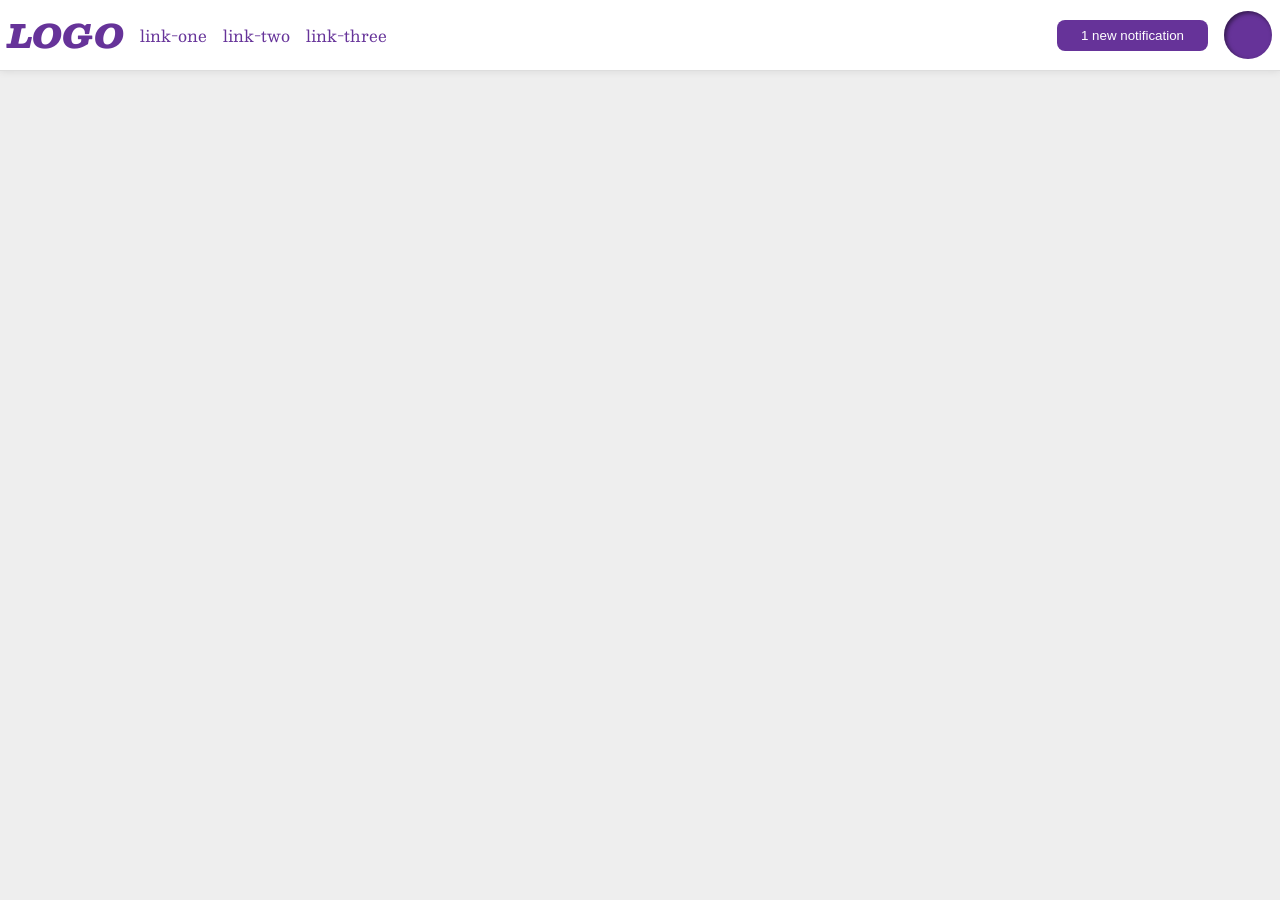
<file: foundations/flex/03-flex-header-2/index.html>
<!DOCTYPE html>
<html lang="en">
  <head>
    <meta charset="UTF-8">
    <meta http-equiv="X-UA-Compatible" content="IE=edge">
    <meta name="viewport" content="width=device-width, initial-scale=1.0">
    <title>Flex Header 2</title>
    <link rel="stylesheet" href="style.css">
  </head>
  <body>
    <div class="header">
      <div class="left">
         <div class="logo">
        LOGO
      </div>
      <ul class="links">
        <li><a href="https://google.com">link-one</a></li>
        <li><a href="https://google.com">link-two</a></li>
        <li><a href="https://google.com">link-three</a></li>
      </ul>
      </div>
     
      <div class="right">
        <button class="notifications">
          1 new notification
        </button>
        <div class="profile-image"></div>
      </div>
      
    </div>
  </body>
</html>
</file>
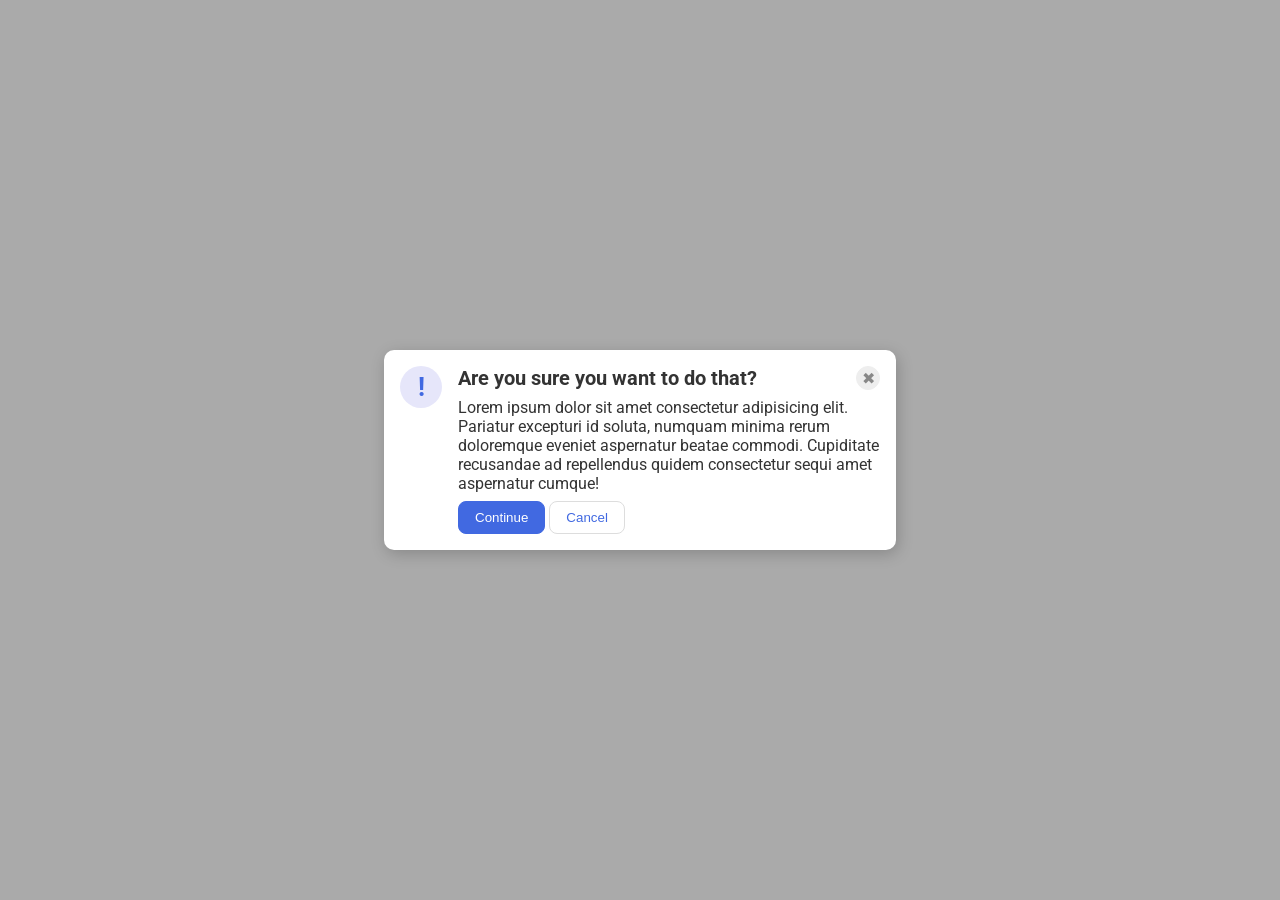
<file: foundations/flex/05-flex-modal/index.html>
<!DOCTYPE html>
<html lang="en">
  <head>
    <meta charset="UTF-8">
    <meta http-equiv="X-UA-Compatible" content="IE=edge">
    <meta name="viewport" content="width=device-width, initial-scale=1.0">
    <link rel="stylesheet" href="style.css">
    <title>Modal</title>
  </head>
  <body>
    <div class="modal">
      <div class="icon">!</div>
      <div class="container">
        <div class="header">Are you sure you want to do that?
          <button class="close-button">✖</button>
        </div>
      
      <div class="text">Lorem ipsum dolor sit amet consectetur adipisicing elit. Pariatur excepturi id soluta, numquam minima rerum doloremque eveniet aspernatur beatae commodi. Cupiditate recusandae ad repellendus quidem consectetur sequi amet aspernatur cumque!</div>
      <button class="continue">Continue</button>
      <button class="cancel">Cancel</button>
      </div>
      
    </div>
  </body>
</html>
</file>
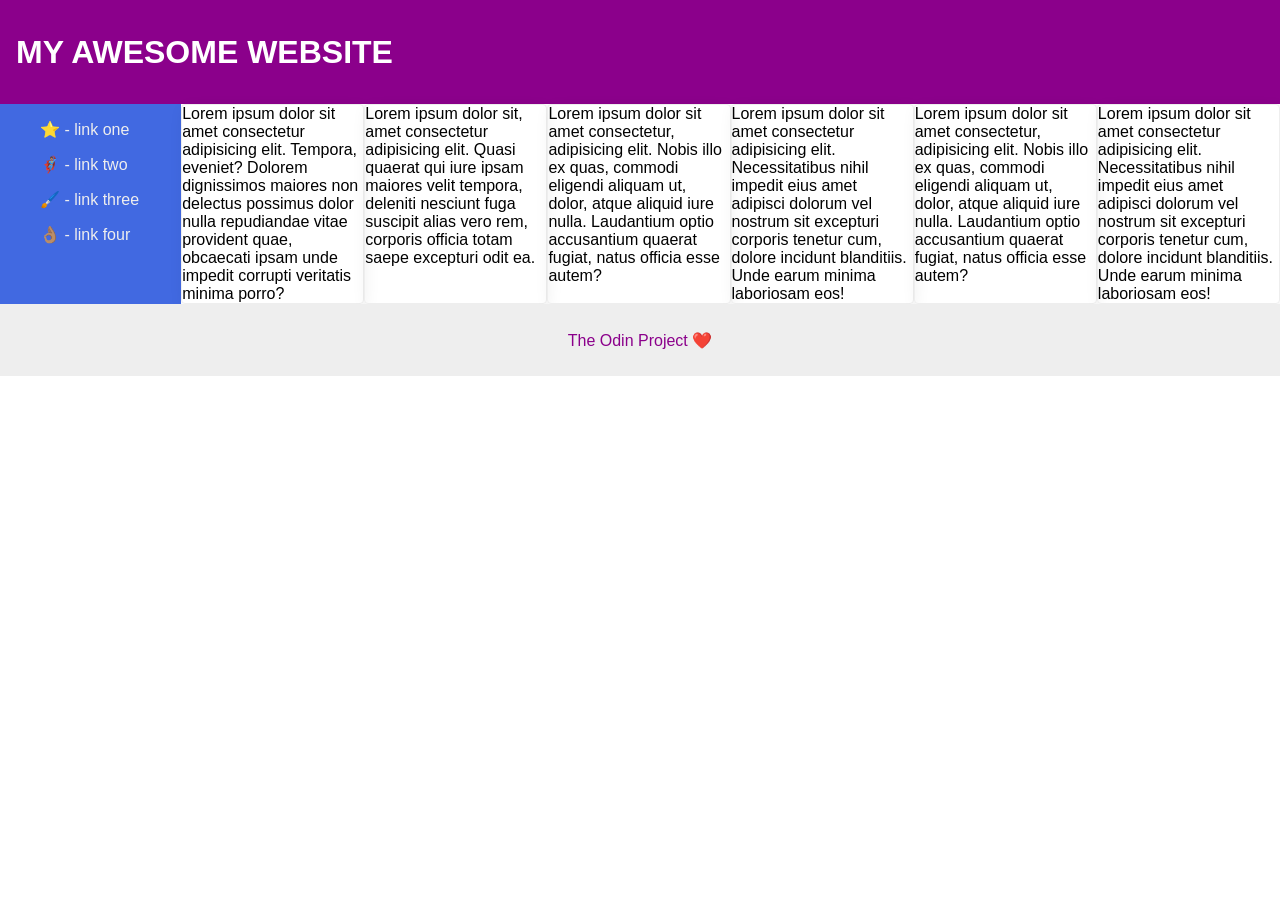
<file: foundations/flex/07-flex-layout-2/index.html>
<!DOCTYPE html>
<html lang="en">
  <head>
    <meta charset="UTF-8">
    <meta http-equiv="X-UA-Compatible" content="IE=edge">
    <meta name="viewport" content="width=device-width, initial-scale=1.0">
    <title>The Holy Grail</title>
    <link rel="stylesheet" href="style.css">
  </head>
  <body>
    <div class="header">
      MY AWESOME WEBSITE
    </div>
    <div class="container"><div class="sidebar">
      <ul>
        <li><a href="#">⭐ - link one</a></li>
        <li><a href="#">🦸🏽‍♂️ - link two</a></li>
        <li><a href="#">🖌️ - link three</a></li>
        <li><a href="#">👌🏽 - link four</a></li>
      </ul>
    </div>

    <div class="card">Lorem ipsum dolor sit amet consectetur adipisicing elit. Tempora, eveniet? Dolorem dignissimos maiores non delectus possimus dolor nulla repudiandae vitae provident quae, obcaecati ipsam unde impedit corrupti veritatis minima porro?</div>
    <div class="card">Lorem ipsum dolor sit, amet consectetur adipisicing elit. Quasi quaerat qui iure ipsam maiores velit tempora, deleniti nesciunt fuga suscipit alias vero rem, corporis officia totam saepe excepturi odit ea.</div>
    <div class="card">Lorem ipsum dolor sit amet consectetur, adipisicing elit. Nobis illo ex quas, commodi eligendi aliquam ut, dolor, atque aliquid iure nulla. Laudantium optio accusantium quaerat fugiat, natus officia esse autem?</div>
    <div class="card">Lorem ipsum dolor sit amet consectetur adipisicing elit. Necessitatibus nihil impedit eius amet adipisci dolorum vel nostrum sit excepturi corporis tenetur cum, dolore incidunt blanditiis. Unde earum minima laboriosam eos!</div>
    <div class="card">Lorem ipsum dolor sit amet consectetur, adipisicing elit. Nobis illo ex quas, commodi eligendi aliquam ut, dolor, atque aliquid iure nulla. Laudantium optio accusantium quaerat fugiat, natus officia esse autem?</div>
    <div class="card">Lorem ipsum dolor sit amet consectetur adipisicing elit. Necessitatibus nihil impedit eius amet adipisci dolorum vel nostrum sit excepturi corporis tenetur cum, dolore incidunt blanditiis. Unde earum minima laboriosam eos!</div>
  
  </div>
    
    
    <div class="footer">
      The Odin Project ❤️
    </div>
  </body>
</html>
</file>
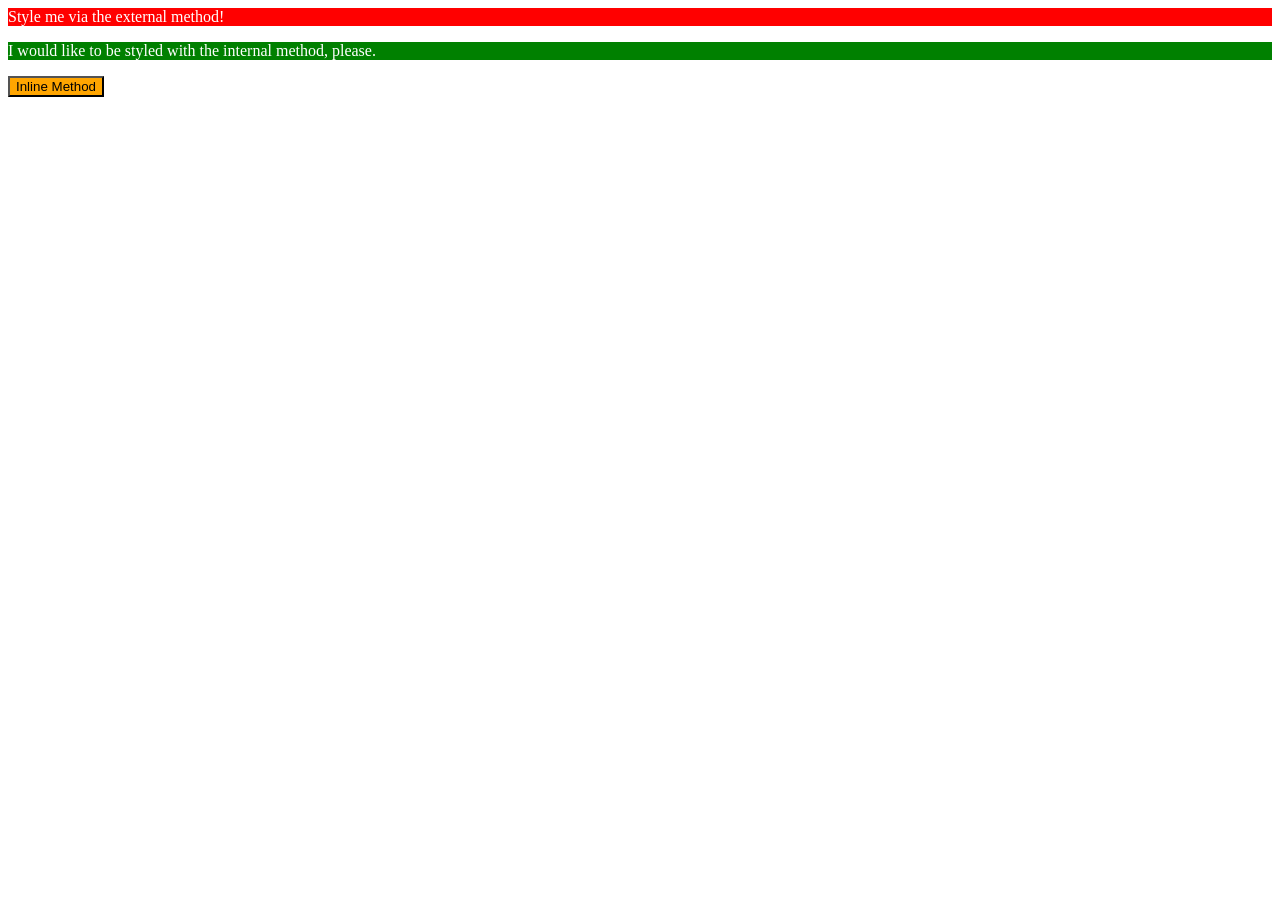
<file: foundations/intro-to-css/01-css-methods/index.html>
<!DOCTYPE html>
<html lang="en">
  <head>
    <meta charset="UTF-8">
    <meta http-equiv="X-UA-Compatible" content="IE=edge">
    <meta name="viewport" content="width=device-width, initial-scale=1.0">
    <title>Methods for Adding CSS</title>
    <link rel="stylesheet" href="style.css">
    <style>
      p{
        background-color: green;
        color: white;
      }
    </style>
  </head>
  <body>
    <div>Style me via the external method!</div>
    <p>I would like to be styled with the internal method, please.</p>
    <button style="background-color: orange; ">Inline Method</button>
  </body>
</html>
</file>
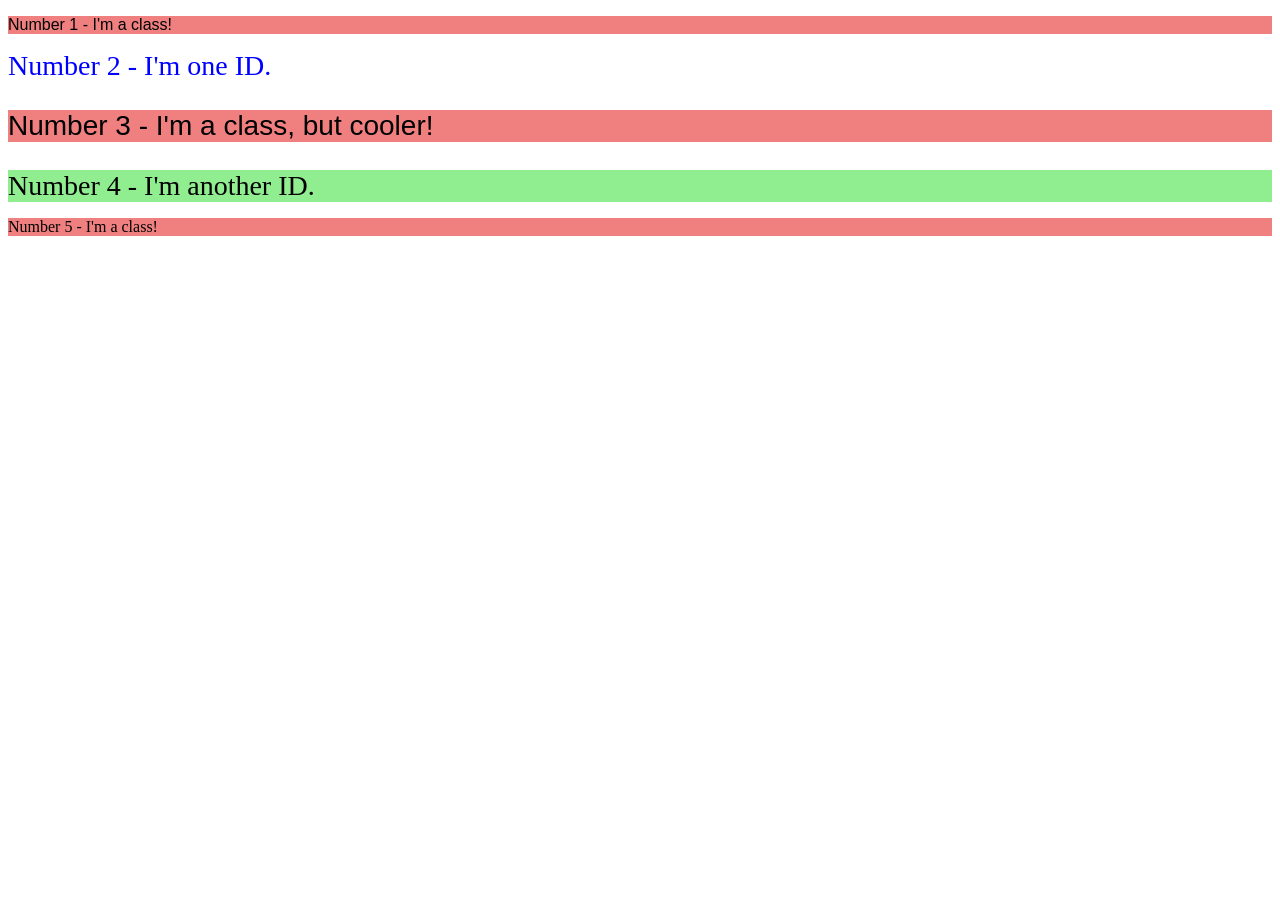
<file: foundations/intro-to-css/02-class-id-selectors/index.html>
<!DOCTYPE html>
<html lang="en">
  <head>
    <meta charset="UTF-8">
    <meta http-equiv="X-UA-Compatible" content="IE=edge">
    <meta name="viewport" content="width=device-width, initial-scale=1.0">
    <title>Class and ID Selectors</title>
    <link rel="stylesheet" href="style.css">
  </head>
  <body>
    <p class="number-1">Number 1 - I'm a class!</p>
    <div id="number-2">Number 2 - I'm one ID.</div>
    <p class="number-3">Number 3 - I'm a class, but cooler!</p>
    <div id="number-4">Number 4 - I'm another ID.</div>
    <p class="number-5">Number 5 - I'm a class!</p>
  </body>
</html>
</file>
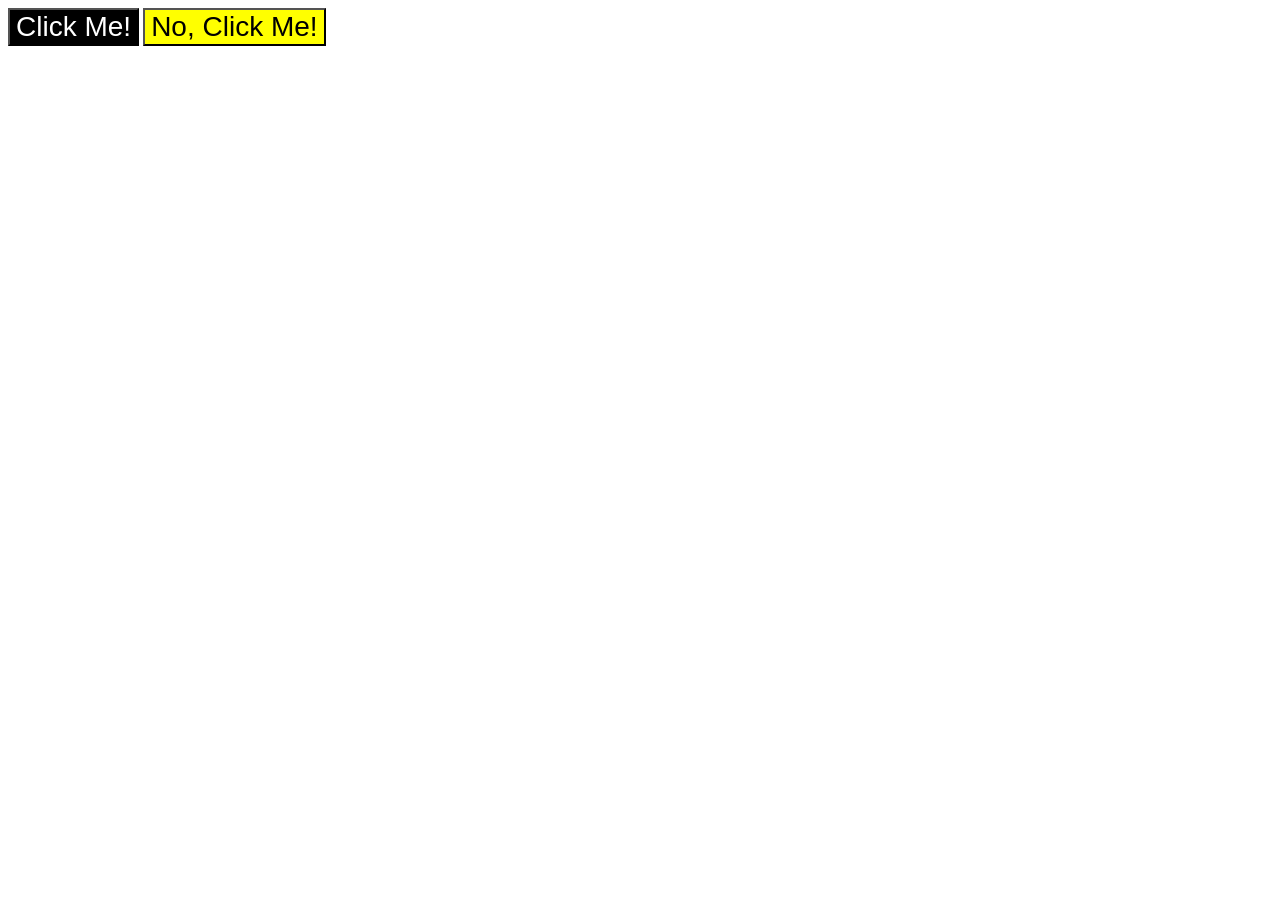
<file: foundations/intro-to-css/03-grouping-selectors/index.html>
<!DOCTYPE html>
<html lang="en">
  <head>
    <meta charset="UTF-8">
    <meta http-equiv="X-UA-Compatible" content="IE=edge">
    <meta name="viewport" content="width=device-width, initial-scale=1.0">
    <title>Grouping Selectors</title>
    <link rel="stylesheet" href="style.css">
  </head>
  <body>
    <button class="btn-1">Click Me!</button>
    <button class="btn-2">No, Click Me!</button>
  </body>
</html>
</file>
<file: foundations/flex/03-flex-header-2/style.css>
/* this is some magical font-importing.  
you'll learn about it later. */
@import url('https://fonts.googleapis.com/css2?family=Besley:ital,wght@0,400;1,900&display=swap');

body {
  margin: 0;
  background: #eee;
  font-family: Besley, serif;
}

.header {
  background: white;
  border-bottom: 1px solid #ddd;
  box-shadow: 0 0 8px rgba(0,0,0,.1);
}

.profile-image {
  background: rebeccapurple;
  box-shadow: inset 2px 2px 4px rgba(0,0,0,.5);
  border-radius: 50%;
  width: 48px;
  height: 48px;
}

.logo {
  color: rebeccapurple;
  font-size: 32px;
  font-weight: 900;
  font-style: italic;
}

button {
  border: none;
  border-radius: 8px;
  background: rebeccapurple;
  color: white;
  padding: 8px 24px;
}

a {
  /* this removes the line under our links */
  text-decoration: none;
  color: rebeccapurple;
}

ul {
  list-style-type: none;
}




.header{
  display: flex;
  justify-content: space-between;
  align-items: center;
  padding: 8px
}

ul{
  display: flex;
  gap: 16px;
  padding: 0;
  margin: 0;
}

.left, .right{
  display: flex;
  gap: 16px;
  align-items: center;
}
/* ul{
  display: flex;
  gap: 16px;
}
.notification-container{
  display: flex;
  gap: 16px;
  margin-left: auto;
} */
</file>
<file: foundations/flex/05-flex-modal/style.css>
@import url('https://fonts.googleapis.com/css2?family=Roboto:wght@400;700&display=swap');

html, body {
  height: 100%;
}

body {
  font-family: Roboto, sans-serif;
  margin: 0;
  background: #aaa;
  color: #333;
  /* I'll give you this one for free lol */
  display: flex;
  align-items: center;
  justify-content: center;
}

.modal {
  background: white;
  width: 480px;
  border-radius: 10px;
  box-shadow: 2px 4px 16px rgba(0,0,0,.2);
}

.icon {
  color: royalblue;
  font-size: 26px;
  font-weight: 700;
  background: lavender;
  width: 42px;
  height: 42px;
  border-radius: 50%;
  display: flex;
  align-items: center;
  justify-content: center;
}

.close-button {
  background: #eee;
  border-radius: 50%;
  color: #888;
  font-weight: 400;
  font-size: 16px;
  height: 24px;
  width: 24px;
  display: flex;
  align-items: center;
  justify-content: center;
  border: 1px solid #eee;
  padding: 0;
}

button {
  cursor: pointer;
  padding: 8px 16px;
  border-radius: 8px;
}

button.continue {
  background: royalblue;
  border: 1px solid royalblue;
  color: white;
}

button.cancel {
  background: white;
  border: 1px solid #ddd;
  color: royalblue;
}



/* Solution */

.header{
  display: flex;
  justify-content: space-between;
  align-items: center;
  font-weight: 700;
  font-size: 20px;
  margin-bottom: 8px;
}

.modal{
  display: flex;
  padding: 16px;
  gap: 16px;

}
 .icon{
  flex-shrink: 0;
 }
 .text{
  margin-bottom: 8px;
 }
</file>
<file: foundations/flex/07-flex-layout-2/style.css>
body {
  font-family: -apple-system, BlinkMacSystemFont, 'Segoe UI', Roboto, Oxygen, Ubuntu, Cantarell, 'Open Sans', 'Helvetica Neue', sans-serif;
  margin: 0;
  min-height: 100vh;
}

.header {
  height: 72px;
  background: darkmagenta;
  color: white;
}

.footer {
  height: 72px;
  background: #eee;
  color: darkmagenta;
}

.sidebar {
  width: 300px;
  background: royalblue;
  box-sizing: border-box;
}

.card {
  border: 1px solid #eee;
  box-shadow: 2px 4px 16px rgba(0,0,0,.06);
  border-radius: 4px;
}

body{
  display: flex;
  flex-direction: column;
}

.header{
  display: flex;
  font-size: 32px;
  font-weight: 900;
  align-items: center;
  padding: 16px;
}
.footer{
  display: flex;
  justify-content: center;
  align-items: center;
}
a{
  text-decoration: none;
  color: #eee;
}

.container{
  display: flex;
}
ul{
  display: flex;
  flex-direction: column;
  gap: 16px;
  list-style: none;
}

.sidebar{
  flex: 1;
  display: flex;
}
.card{
  flex: 1;
  display: flex;
  flex-wrap: wrap;
  
}
</file>
<file: foundations/intro-to-css/01-css-methods/style.css>
div{
    background-color: red;
    color: white;
}
</file>
<file: foundations/intro-to-css/02-class-id-selectors/style.css>
/* Add CSS Styling */
.number-1{
    background-color: lightcoral;
    font-family: sans-serif;
}

#number-2{
    color: blue;
    font-size: 28px;
}

.number-3{
    background-color: lightcoral;
    font-family: sans-serif;
    font-size: 28px;
}

#number-4{
    background-color: lightgreen;
    font-size: 28px;
}

.number-5{
    background-color: lightcoral;
}
</file>
<file: foundations/intro-to-css/03-grouping-selectors/style.css>
/* Add CSS Styling */


.btn-1, .btn-2{
    font-family: Helvetica,  "Times New Roman", sans-serif;
    font-size: 28px;
}

.btn-1{
    background-color: black;
    color: white;
}

.btn-2{
    background-color: yellow;
    color: black;
}
</file>
